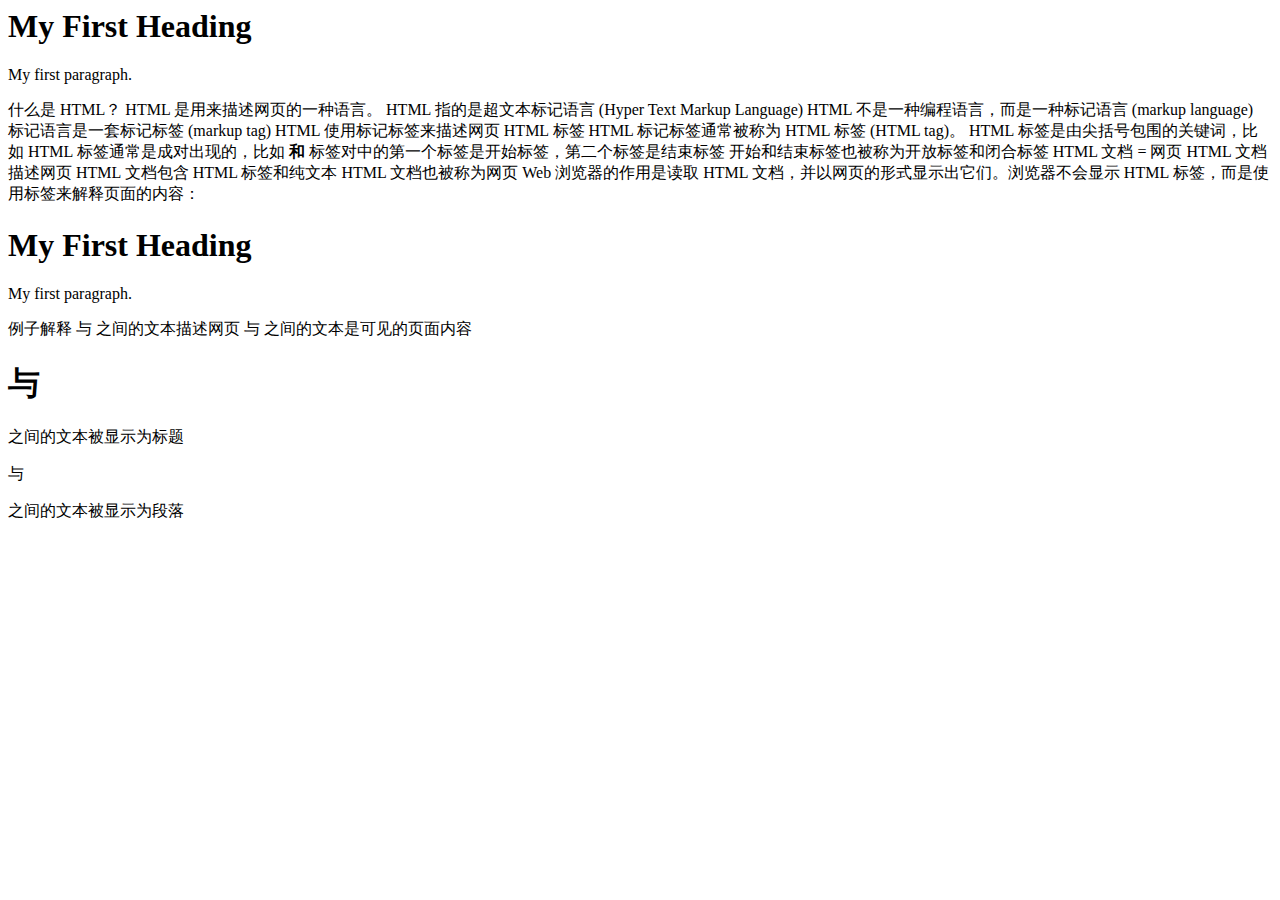
<file: src/com/w3c/001_简介.html>
<html>
<body>

<h1>My First Heading</h1>

<p>My first paragraph.</p>

</body>
</html>

什么是 HTML？
HTML 是用来描述网页的一种语言。
HTML 指的是超文本标记语言 (Hyper Text Markup Language)
HTML 不是一种编程语言，而是一种标记语言 (markup language)
标记语言是一套标记标签 (markup tag)
HTML 使用标记标签来描述网页

HTML 标签
HTML 标记标签通常被称为 HTML 标签 (HTML tag)。
HTML 标签是由尖括号包围的关键词，比如 <html>
HTML 标签通常是成对出现的，比如 <b> 和 </b>
标签对中的第一个标签是开始标签，第二个标签是结束标签
开始和结束标签也被称为开放标签和闭合标签

HTML 文档 = 网页
HTML 文档描述网页
HTML 文档包含 HTML 标签和纯文本
HTML 文档也被称为网页

Web 浏览器的作用是读取 HTML 文档，并以网页的形式显示出它们。浏览器不会显示 HTML 标签，而是使用标签来解释页面的内容：

<html>
<body>

<h1>My First Heading</h1>

<p>My first paragraph.</p>

</body>
</html>

例子解释
<html> 与 </html> 之间的文本描述网页
<body> 与 </body> 之间的文本是可见的页面内容
<h1> 与 </h1> 之间的文本被显示为标题
<p> 与 </p> 之间的文本被显示为段落
</file>
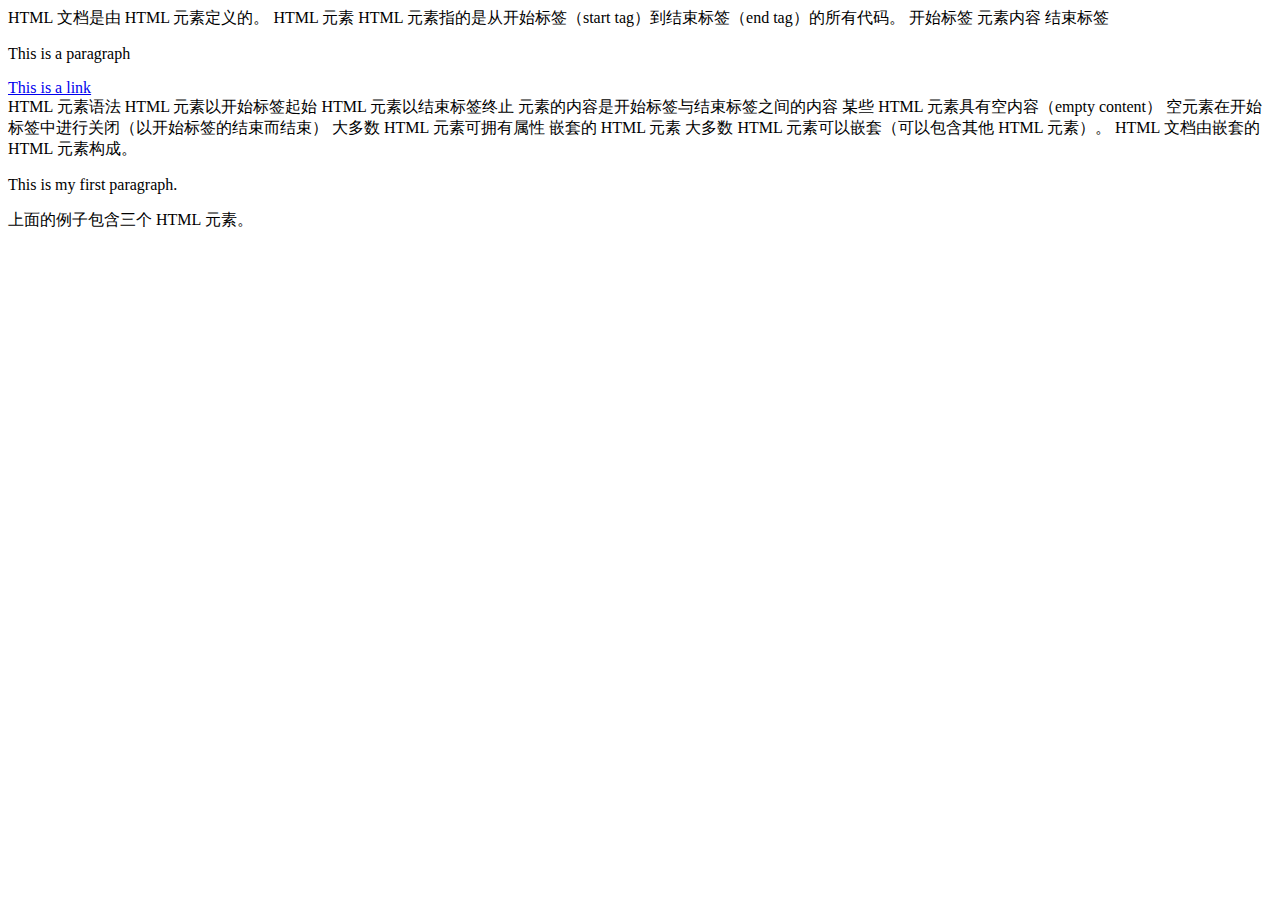
<file: src/com/w3c/003_HTML 元素.html>
HTML 文档是由 HTML 元素定义的。

HTML 元素
HTML 元素指的是从开始标签（start tag）到结束标签（end tag）的所有代码。

开始标签	元素内容	结束标签
<p>	This is a paragraph	</p>
<a href="default.htm" >	This is a link	</a>
<br />

HTML 元素语法
HTML 元素以开始标签起始
HTML 元素以结束标签终止
元素的内容是开始标签与结束标签之间的内容
某些 HTML 元素具有空内容（empty content）
空元素在开始标签中进行关闭（以开始标签的结束而结束）
大多数 HTML 元素可拥有属性

嵌套的 HTML 元素
大多数 HTML 元素可以嵌套（可以包含其他 HTML 元素）。
HTML 文档由嵌套的 HTML 元素构成。

<html>

<body>
<p>This is my first paragraph.</p>
</body>

</html>

上面的例子包含三个 HTML 元素。
</file>
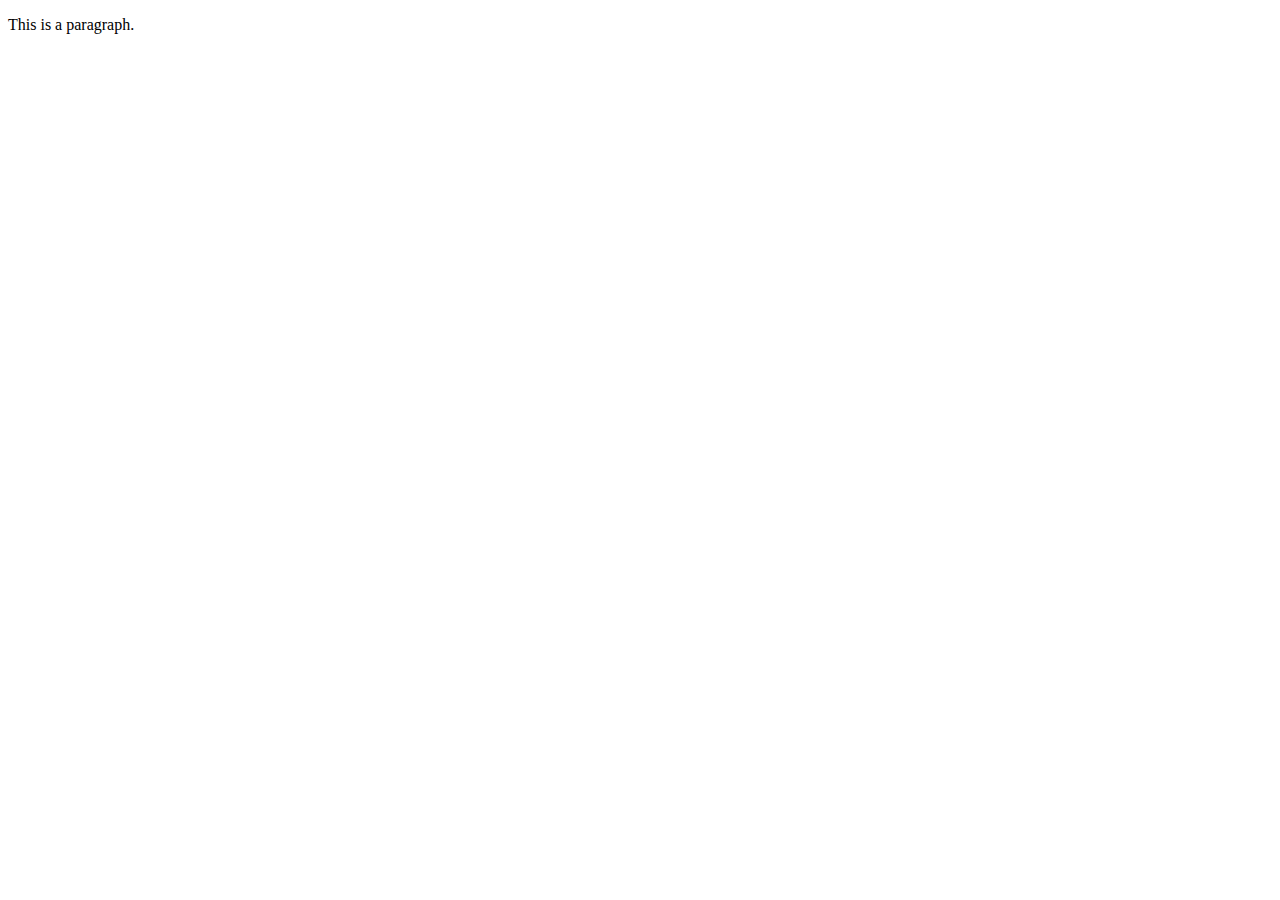
<file: src/com/front_end/test/test.html>
<!DOCTYPE html>
<html lang="en">
<head>
    <meta charset="UTF-8">
    <script>
        var a = ['A', 'B', 'C'];
        var s = new Set(['A', 'B', 'C']);
        var m = new Map([[1, 'x'], [2, 'y'], [3, 'z']]);
        for (var x of a) { // 遍历Array
            alert(x);
        }
        for (var x of s) { // 遍历Set
            alert(x);
        }
        for (var x of m) { // 遍历Map
            alert(x[0] + '=' + x[1]);
        }
    </script>
    <title>Title</title>
</head>
<body>
<p title="I'm a tooltip">
    This is a paragraph.
</p>
</body>
</html>
</file>
